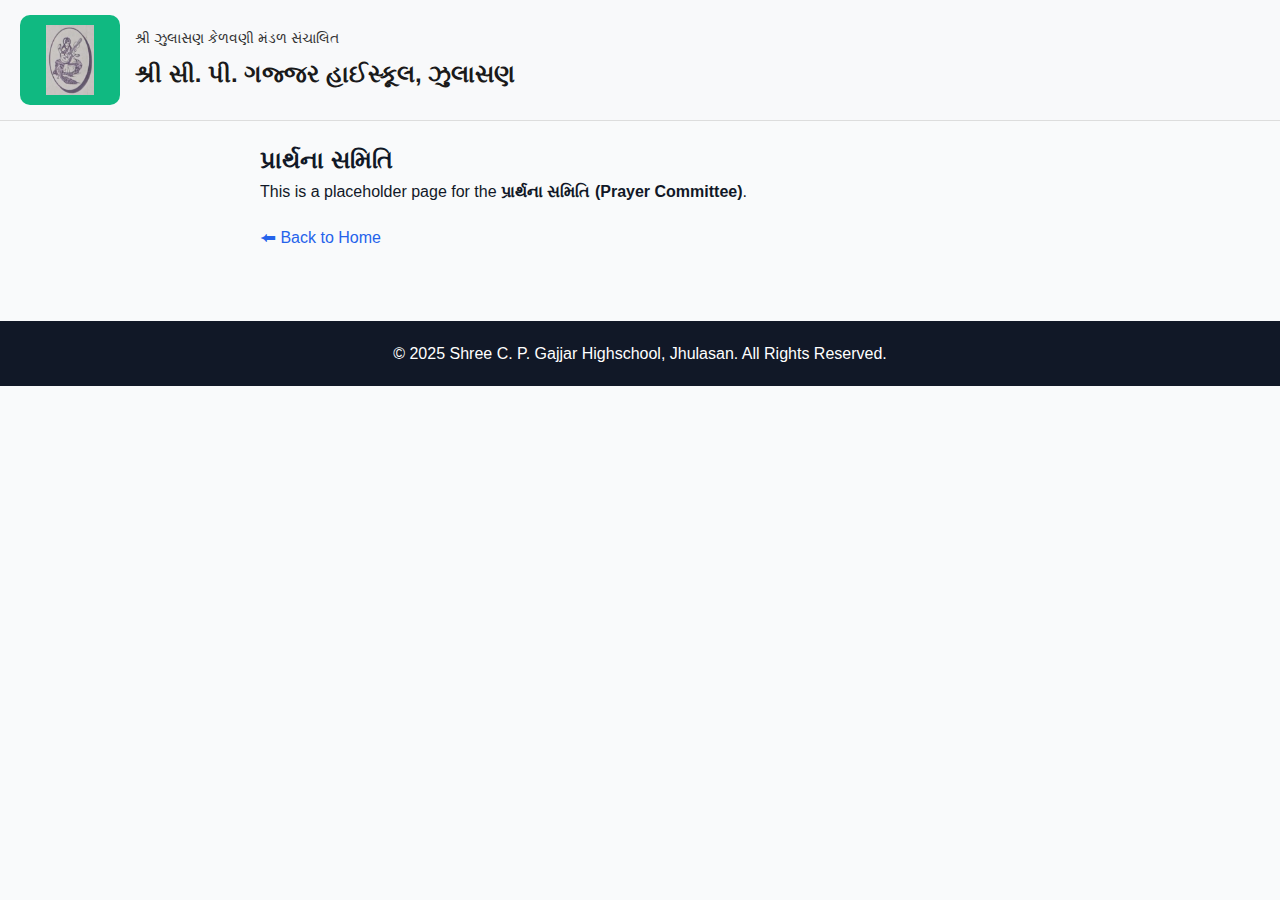
<file: committees/prarthna.html>
<!DOCTYPE html>
<html lang="gu">
<head>
  <meta charset="UTF-8">
  <meta name="viewport" content="width=device-width, initial-scale=1.0">
  <title>પ્રાર્થના સમિતિ | શ્રી સી. પી. ગજ્જર હાઈસ્કૂલ, ઝુલાસણ</title>
  <link rel="stylesheet" href="../style.css">
  <style>
    /* Header Fix for Committee Pages */
    .site-header {
      background: #f8f9fa;
      padding: 15px 20px;
      border-bottom: 1px solid #ddd;
    }

    .header-flex {
      display: flex;
      flex-wrap: wrap;       /* Allow items to wrap */
      align-items: center;
      gap: 15px;             /* Space between logo and text */
    }

    .header-flex .logo img {
      width: 80px;           /* Fixed width */
      height: 70px;          /* Fixed height */
      object-fit: contain;
    }

    .school-title h4 {
      margin: 0;
      font-size: 0.9rem;
      font-weight: 500;
      color: #333;
    }

    .school-title h1 {
      margin: 5px 0 0;
      font-size: 1.5rem;
      font-weight: 700;
      color: #1a1a1a;
    }

    /* For smaller screens */
    @media (max-width: 600px) {
      .school-title h1 {
        font-size: 1.2rem;
      }
      .school-title h4 {
        font-size: 0.8rem;
      }
      .header-flex {
        justify-content: center; /* Center header items on small screens */
        text-align: center;
      }
    }

    .page-content {
      padding: 20px;
      max-width: 800px;
      margin: 0 auto;
    }

    .back-link a {
      display: inline-block;
      margin-top: 20px;
      text-decoration: none;
      color: #2563eb;
      font-weight: 500;
    }

    .back-link a:hover {
      text-decoration: underline;
    }
  </style>
</head>
<body>
  <!-- Header -->
  <header class="site-header">
    <div class="container header-flex">
      <div class="logo"><img src="../Images/School Logo.png" alt="School Logo"></div>
      <div class="school-title">
        <h4>શ્રી ઝુલાસણ કેળવણી મંડળ સંચાલિત</h4>
        <h1>શ્રી સી. પી. ગજ્જર હાઈસ્કૂલ, ઝુલાસણ</h1>
      </div>
    </div>
  </header>

  <!-- Committee Content -->
  <main class="container page-content">
    <h2>પ્રાર્થના સમિતિ</h2>
    <p>This is a placeholder page for the <strong>પ્રાર્થના સમિતિ (Prayer Committee)</strong>.</p>
    <div class="back-link"><a href="../index.html">⬅ Back to Home</a></div>
  </main>

  <!-- Footer -->
  <footer class="site-footer">
    <div class="container"><p>© 2025 Shree C. P. Gajjar Highschool, Jhulasan. All Rights Reserved.</p></div>
  </footer>
</body>
</html>
</file>
<file: style.css>
/* Reset & Base */
* {
  margin: 0;
  padding: 0;
  box-sizing: border-box;
  font-family: 'Segoe UI', Tahoma, Geneva, Verdana, sans-serif;
}

body {
  background: #f9fafb;
  color: #111827;
  line-height: 1.6;
}

a {
  text-decoration: none;
  color: inherit;
}

img {
  display: block;
  max-width: 100%;
}

/* Topbar / Header */
header .topbar {
  display: flex;
  flex-wrap: wrap;
  justify-content: space-between;
  align-items: center;
  background: #2563eb;
  color: #fff;
  padding: 10px 20px;
}

#school-logo {
  width: 120px;   /* Adjust width */
  height: auto;   /* Maintain aspect ratio */
}

header .logo {
  font-size: 1.5rem;
  font-weight: bold;
  background: #10b981;
  padding: 10px;
  border-radius: 10px;
}

header .school-info {
  flex: 1;
  text-align: center;
}
header .school-info .tagline {
  font-size: 0.9rem;
  font-style: italic;
}
header .school-info .managed-by {
  font-size: 1rem;
  font-style: italic;
}

header .school-info .school-name {
  font-size: 1.2rem;
  font-weight: bold;
}

.navbar a {
  margin: 0 8px;
  padding: 6px 10px;
  border-radius: 8px;
  transition: 0.3s;
}

.navbar a:hover {
  background: rgba(255,255,255,0.3);
}

/* Hero Section */
.hero-section {
  display: flex;
  align-items: center;
  justify-content: center;
  background: linear-gradient(120deg, #2563eb33, #10b98133);
  padding: 50px 20px;
  text-align: center;
}

.hero-section h1 {
  font-size: 2.5rem;
  margin-bottom: 15px;
}

.hero-section p {
  font-size: 1.2rem;
  margin-bottom: 20px;
}

.hero-section .hero-image {
  margin-top: 20px;
  border-radius: 20px;
  max-width: 600px;
  box-shadow: 0 8px 20px rgba(0,0,0,0.1);
}

/* Sections */
.section {
  padding: 50px 20px;
  max-width: 1200px;
  margin: auto;
}

.section h2 {
  font-size: 2rem;
  margin-bottom: 20px;
  color: #2563eb;
}

.section p.section-intro {
  margin-bottom: 20px;
  color: #374151;
}

/* Grid Layouts */
.grid {
  display: grid;
  gap: 20px;
}

/* Notice Board */
.notices-grid {
  grid-template-columns: repeat(auto-fit, minmax(250px, 1fr));
}

.notice-card {
  background: #fff;
  padding: 20px;
  border-radius: 15px;
  border: 1px solid #e5e7eb;
  transition: transform 0.2s, box-shadow 0.2s;
}

.notice-card:hover {
  transform: translateY(-5px);
  box-shadow: 0 8px 20px rgba(0,0,0,0.1);
}

.notice-date {
  font-size: 0.8rem;
  color: #6b7280;
}

.notice-title {
  font-weight: bold;
  margin-top: 8px;
  margin-bottom: 5px;
}

.notice-desc {
  color: #4b5563;
  font-size: 0.9rem;
}

.notice-download {
  display: inline-block;
  padding: 8px 15px;
  background-color: #2563eb;
  color: white;
  border-radius: 8px;
  text-decoration: none;
  font-weight: bold;
  transition: background 0.3s ease;
}

.notice-download:hover {
  background-color: #1d4ed8;
}


/* Events */
.events-grid {
  grid-template-columns: repeat(auto-fit, minmax(250px, 1fr));
}

.event-card {
  background: #fff;
  padding: 20px;
  border-radius: 15px;
  border: 1px solid #e5e7eb;
  transition: transform 0.2s, box-shadow 0.2s;
}

.event-card:hover {
  transform: translateY(-5px);
  box-shadow: 0 8px 20px rgba(0,0,0,0.1);
}

.event-name {
  font-weight: bold;
  font-size: 1.1rem;
  margin-bottom: 5px;
  color: #2563eb;
}

.event-date, .event-location {
  font-size: 0.9rem;
  color: #374151;
}

/* Committees */
.committees-grid {
  display: grid;
  grid-template-columns: repeat(auto-fill, minmax(200px, 1fr));
  gap: 20px; /* space between cards */
  margin-top: 20px;
}

.committee-card {
  background-color: #10b981; /* accent color */
  color: white;
  padding: 20px;
  border-radius: 12px;
  text-align: center;
  font-weight: bold;
  cursor: pointer;
  transition: transform 0.3s, box-shadow 0.3s;
  box-shadow: 0 4px 6px rgba(0,0,0,0.1);

  display: flex;
  align-items: center;
  justify-content: center;
  height: 120px; /* fixed height for all cards */
}

.committee-card:hover {
  transform: translateY(-5px) scale(1.03);
  box-shadow: 0 10px 15px rgba(0,0,0,0.2);
}


/* Faculty */
.faculty-grid {
  display: grid;
  grid-template-columns: repeat(auto-fit, minmax(180px, 1fr));
  gap: 20px;  /* spacing between cards */
}

.faculty-card {
  background: #fff;
  padding: 15px;
  border-radius: 15px;
  text-align: center;
  border: 1px solid #e5e7eb;
  transition: transform 0.2s, box-shadow 0.2s;
}

.faculty-card:hover {
  transform: translateY(-5px);
  box-shadow: 0 8px 20px rgba(0,0,0,0.1);
}

.faculty-card img {
  width: 100px;    /* adjust width */
  height: 100px;   /* adjust height */
  object-fit: cover; /* keeps the image proportionally cropped */
  border-radius: 50%; /* keeps it circular */
  margin-bottom: 10px;
  margin: 0 auto;
}

/* Gallery */

.gallery-grid {
  display: grid;
  grid-template-columns: repeat(auto-fill, minmax(250px, 1fr));
  gap: 15px;
  max-width: 1200px;
  margin: 20px auto;
  padding: 0 10px;
}

.gallery-grid img {
  width: 100%;
  height: 200px;
  object-fit: cover;
  border-radius: 12px;
  cursor: pointer;
  transition: transform 0.3s ease;
}

.gallery-grid img:hover {
  transform: scale(1.05);
}

/* Lightbox */
#lightbox {
  display: none;
  position: fixed;
  top: 0; left: 0;
  width: 100%; height: 100%;
  background-color: rgba(0,0,0,0.85);
  z-index: 1000;
  justify-content: center;
  align-items: center;
  flex-direction: column;
}

#lightbox.flex {
  display: flex;
}

#lightbox img {
  max-width: 90%;
  max-height: 80%;
  border-radius: 12px;
  margin-bottom: 10px;
}

#lightbox-caption {
  color: white;
  font-size: 1.2rem;
}

.close {
  position: absolute;
  top: 20px;
  right: 30px;
  font-size: 3rem;
  color: white;
  cursor: pointer;
  user-select: none;
}

/* Contact */
.contact-grid {
  display: grid;
  grid-template-columns: repeat(auto-fit, minmax(300px, 1fr));
  gap: 20px;
}

.contact-card {
  background: #fff;
  padding: 25px;
  border-radius: 15px;
  border: 1px solid #e5e7eb;
  transition: transform 0.2s, box-shadow 0.2s;
}

.contact-card:hover {
  transform: translateY(-5px);
  box-shadow: 0 8px 20px rgba(0,0,0,0.1);
}

.contact-card button {
  background: #2563eb;
  color: #fff;
  padding: 10px 20px;
  border-radius: 10px;
  font-weight: bold;
  cursor: pointer;
  transition: 0.3s;
}

.contact-card button:hover {
  background: #1d4ed8;
}

/* Base styles for all inputs and textarea */
#contact-form input,
#contact-form textarea {
  width: 100%;
  padding: 12px 15px;
  border-radius: 12px;
  border: 1px solid #ccc;
  margin-bottom: 15px;
  font-size: 16px;
  transition: all 0.3s ease;
}

#contact-form input:focus,
#contact-form textarea:focus {
  outline: none;
  border-color: #10b981; /* accent color */
  box-shadow: 0 0 10px rgba(16, 185, 129, 0.3);
}

/* Different fonts for each field */
#name {
  font-family: 'Poppins', sans-serif;
}

#email_phone {
  font-family: 'Roboto', sans-serif;
}

#message {
  font-family: 'Georgia', serif;
}

/* Footer */
footer {
  text-align: center;
  padding: 20px;
  background: #111827;
  color: #fff;
  margin-top: 50px;
}
</file>
